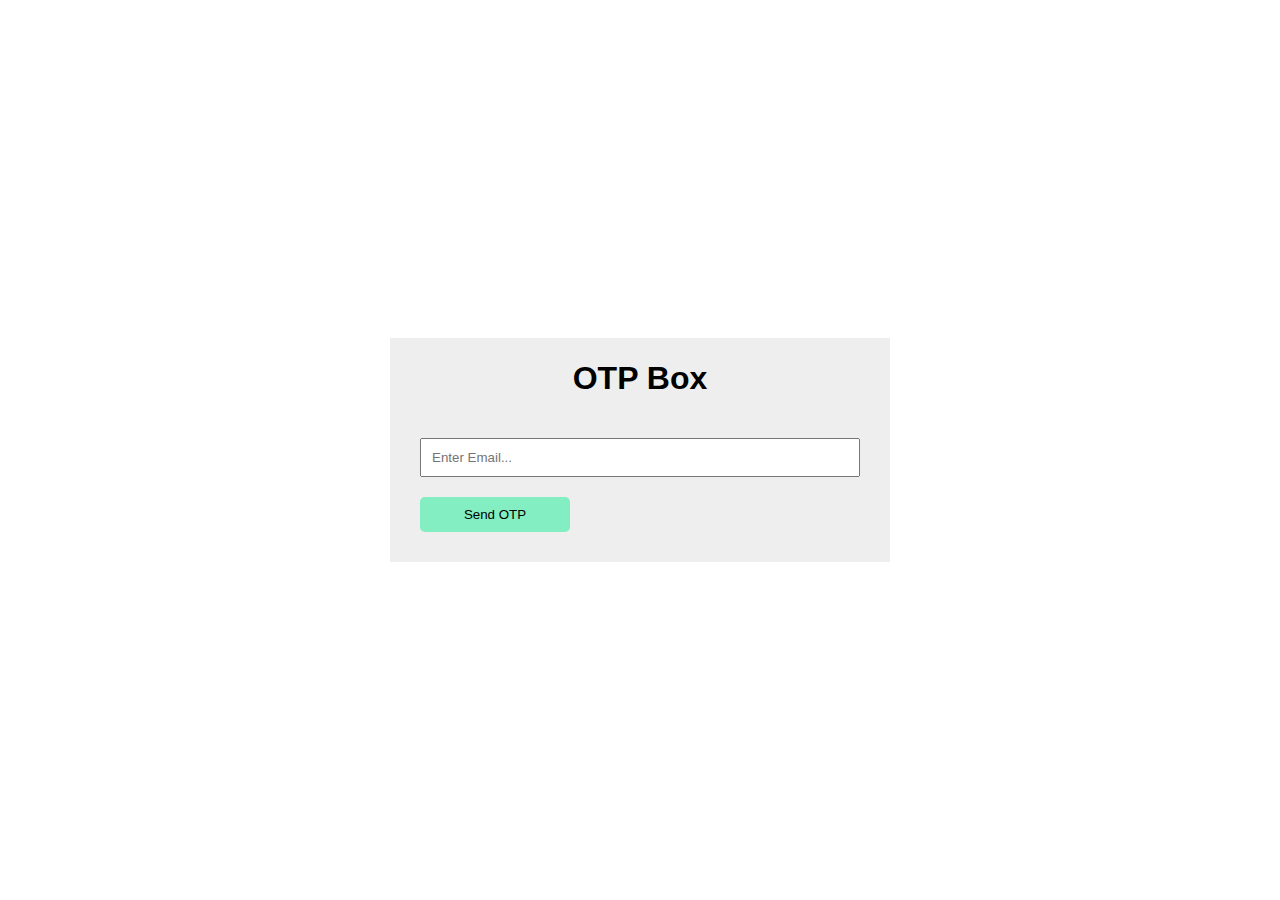
<file: OTPBox/index.html>
<!DOCTYPE html>
<html>
<head>
    <title>OTP in JS</title>
    <link rel="stylesheet" href="style.css">
    <script src="https://smtpjs.com/v3/smtp.js"></script>
</head>
<body>
    <div class="form">
        <h1>OTP Box</h1>
        <input type="email" id="email" placeholder="Enter Email...">
        <div class="otpverify" style="display: none;">
            <input type="text" id="otp_inp" placeholder="Enter the OTP sent to your Email...">
            <button class="btn" id="otp-btn">Verify</button>
        </div>
        <button class="btn" onclick="sendOTP()">Send OTP</button>
    </div>
    <script src="script.js"></script>
</body>
</html>
</file>
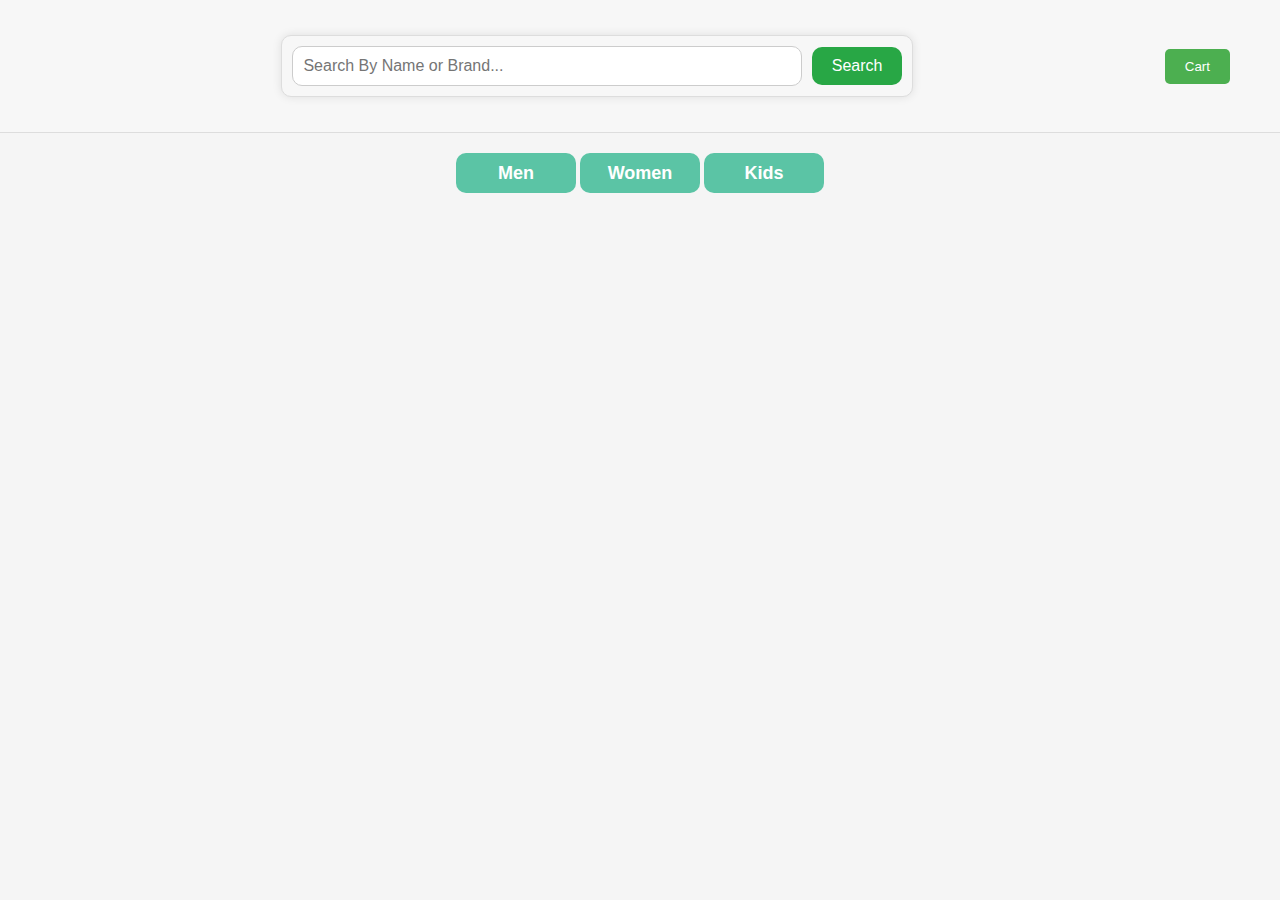
<file: Shoping_Cart/index.html>
<!DOCTYPE html>
<html lang="en">
<head>
    <meta charset="UTF-8">
    <meta name="viewport" content="width=device-width, initial-scale=1.0">
    <title>Shopping Cart Website</title>
    <link rel="stylesheet" href="./styles.css">
</head>
<body>
    <div id="header">
        <div id="search-bar">
          <input type="text" id="searchInput" placeholder="Search By Name or Brand...">
          <button id="searchButton">Search</button>
        </div>
        <button class="cart" id="cart-btn">Cart</button>
      </div>
  <div id="btn">
      <button>Men</button>
      <button>Women</button>
      <button>Kids</button>
  </div>
  <div id="main">
  </div>
  <script src="./script.js"></script>
</body>
</html>
</file>
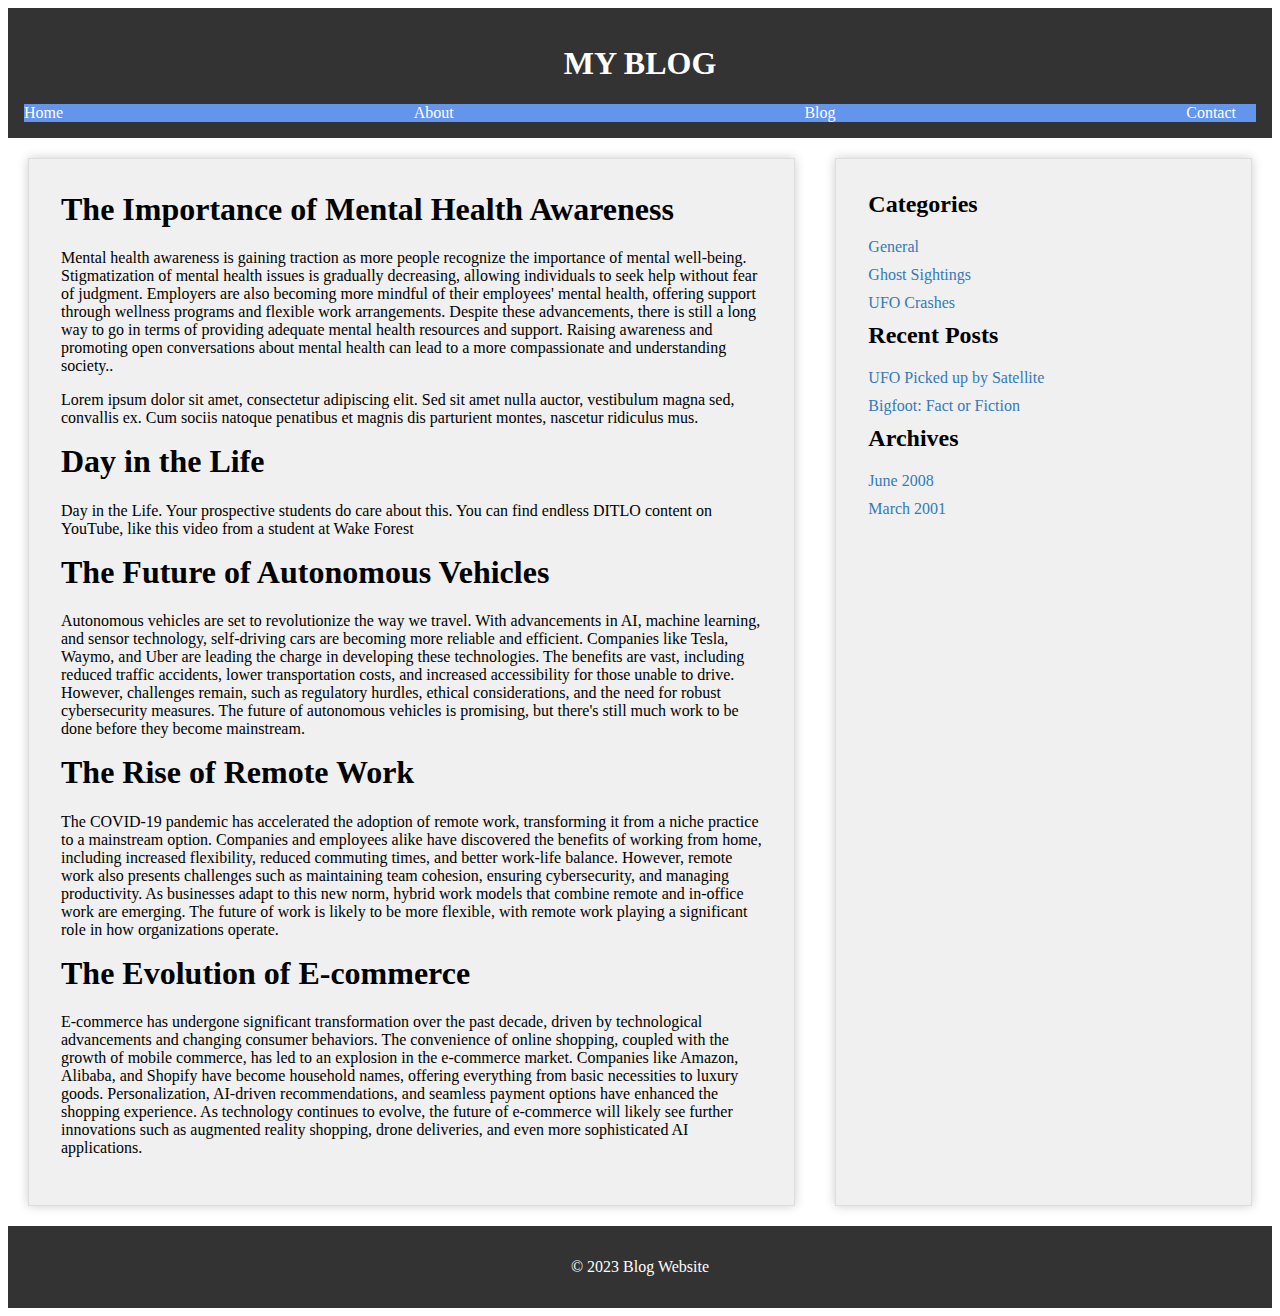
<file: Day4/view.html>
<!DOCTYPE html>
<html lang="en">
<head>
    <meta charset="UTF-8">
    <meta name="viewport" content="width=device-width, initial-scale=1.0">
    <title>Blog Website</title>
    <link rel="stylesheet" href="style.css">
</head>
<body>
    
    <nav class="navbar">
        <h1> MY BLOG</h1>
        <ul>
            <li><a href="#home">Home</a></li>
            <li><a href="#about">About</a></li>
            <li><a href="#blog">Blog</a></li>
            <li><a href="#contact">Contact</a></li>
        </ul>
    </nav>
    <div class="container">
        <div class="content-box">
            <h1>The Importance of Mental Health Awareness</h1>
            <p>Mental health awareness is gaining traction as more people recognize the importance of mental well-being. Stigmatization of mental health issues is gradually decreasing, allowing individuals to seek help without fear of judgment. Employers are also becoming more mindful of their employees' mental health, offering support through wellness programs and flexible work arrangements. Despite these advancements, there is still a long way to go in terms of providing adequate mental health resources and support. Raising awareness and promoting open conversations about mental health can lead to a more compassionate and understanding society..</p>
            <p>Lorem ipsum dolor sit amet, consectetur adipiscing elit. Sed sit amet nulla auctor, vestibulum magna sed, convallis ex. Cum sociis natoque penatibus et magnis dis parturient montes, nascetur ridiculus mus.</p>
            <h1>Day in the Life</h1>
            <p>Day in the Life. Your prospective students do care about this. You can find endless DITLO content on YouTube, like this video from a student at Wake Forest</p>
            <h1>The Future of Autonomous Vehicles</h1>
            <p>Autonomous vehicles are set to revolutionize the way we travel. With advancements in AI, machine learning, and sensor technology, self-driving cars are becoming more reliable and efficient. Companies like Tesla, Waymo, and Uber are leading the charge in developing these technologies. The benefits are vast, including reduced traffic accidents, lower transportation costs, and increased accessibility for those unable to drive. However, challenges remain, such as regulatory hurdles, ethical considerations, and the need for robust cybersecurity measures. The future of autonomous vehicles is promising, but there's still much work to be done before they become mainstream.</p>
            <h1>The Rise of Remote Work</h1>
            <p>The COVID-19 pandemic has accelerated the adoption of remote work, transforming it from a niche practice to a mainstream option. Companies and employees alike have discovered the benefits of working from home, including increased flexibility, reduced commuting times, and better work-life balance. However, remote work also presents challenges such as maintaining team cohesion, ensuring cybersecurity, and managing productivity. As businesses adapt to this new norm, hybrid work models that combine remote and in-office work are emerging. The future of work is likely to be more flexible, with remote work playing a significant role in how organizations operate.</p>

            <h1>The Evolution of E-commerce</h1>
            <p>E-commerce has undergone significant transformation over the past decade, driven by technological advancements and changing consumer behaviors. The convenience of online shopping, coupled with the growth of mobile commerce, has led to an explosion in the e-commerce market. Companies like Amazon, Alibaba, and Shopify have become household names, offering everything from basic necessities to luxury goods. Personalization, AI-driven recommendations, and seamless payment options have enhanced the shopping experience. As technology continues to evolve, the future of e-commerce will likely see further innovations such as augmented reality shopping, drone deliveries, and even more sophisticated AI applications.</p>

        
       
        </div>
        <div class="sidebar">
            <h2>Categories</h2>
            <ul>
                <li><a href="#">General</a></li>
                <li><a href="#">Ghost Sightings</a></li>
                <li><a href="#">UFO Crashes</a></li>
            </ul>
            <h2>Recent Posts</h2>
            <ul>
                <li><a href="#">UFO Picked up by Satellite</a></li>
                <li><a href="#">Bigfoot: Fact or Fiction</a></li>
            </ul>
            <h2>Archives</h2>
            <ul>
                <li><a href="#">June 2008</a></li>
                <li><a href="#">March 2001</a></li>
            </ul>
        </div>
    </div>
    <footer>
        <p>&copy; 2023 Blog Website</p>
    </footer>
</body>
</html>
</file>
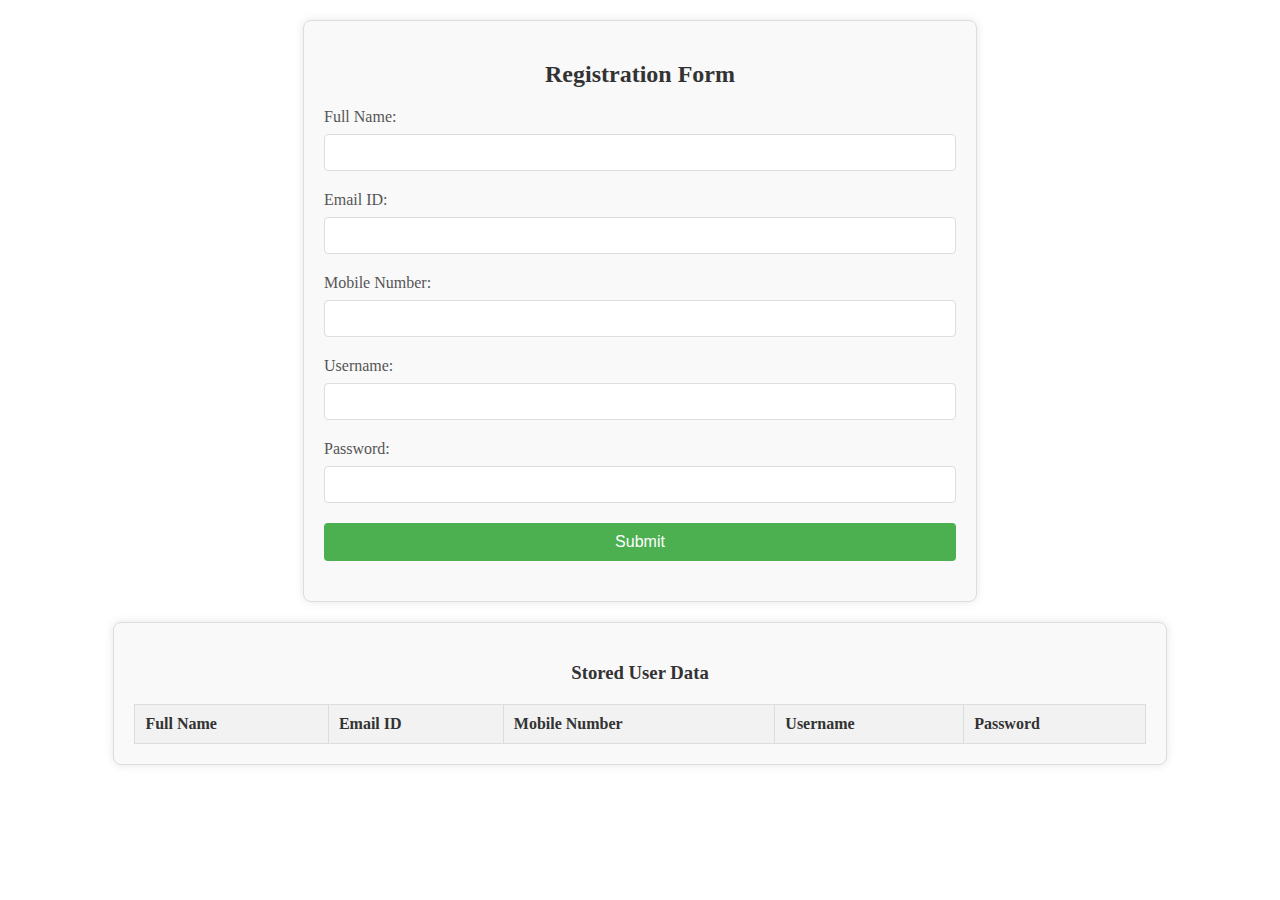
<file: Registration Form/view.html>
<!DOCTYPE html>
<html lang="en">
<head>
    <meta charset="UTF-8" />
    <meta name="viewport" content="width=device-width, initial-scale=1.0" />
    <title>Registration Form</title>
    <link rel="stylesheet" href="style.css" />
</head>
<body>
    <div class="registration-container">
        <h2>Registration Form</h2>
        <form id="registrationForm">
            <label for="fullName">Full Name:</label>
            <input type="text" id="fullName" name="fullName" />
            <span class="error-message" id="fullNameError"></span>

            <label for="email">Email ID:</label>
            <input type="email" id="email" name="email" />
            <span class="error-message" id="emailError"></span>

            <label for="mobile">Mobile Number:</label>
            <input type="tel" id="mobile" name="mobile" />
            <span class="error-message" id="mobileError"></span>

            <label for="username">Username:</label>
            <input type="text" id="username" name="username" />
            <span class="error-message" id="usernameError"></span>

            <label for="password">Password:</label>
            <input type="password" id="password" name="password" />
            <span class="error-message" id="passwordError"></span>

            <button type="button" onclick="registerUser()">Submit</button>
        </form>
        <p id="message"></p>
        <button
            id="showTableButton"
            style="display: none"
            onclick="redirectToUserTable()"
        >
            Show Registered Users
        </button>
    </div>
    <div class="user-data-container">
        <h3>Stored User Data</h3>
        <table id="userDataTable">
            <thead>
                <tr>
                    <th>Full Name</th>
                    <th>Email ID</th>
                    <th>Mobile Number</th>
                    <th>Username</th>
                    <th>Password</th>
                </tr>
            </thead>
            <tbody id="userDataTableBody">
                <!-- User data will be appended here -->
            </tbody>
        </table>
    </div>

    <script src="script.js"></script>
</body>
</html>
</file>
<file: OTPBox/style.css>
* {
	box-sizing: border-box;
	font-family: 'poppins', sans-serif;
}
body {
	text-align: center;
	display: flex;
	align-items: center;
	justify-content: center;
	margin: 0;
	padding: 0;
	height: 100vh;
}
.form {
	width: 500px;
	background-color: #eeeeee;
	padding: 0 30px;
	display: grid;
	gap: 20px;
	padding-bottom: 30px;
}
input {
	width: 100%;
	padding: 10px;
}
.otpverify {
	width: 100%;
	display: flex;
	gap: 20px;
}
.btn {
	padding: 10px;
	background-color: #82eec1;
	outline: none;
	border: none;
	cursor: pointer;
	border-radius: 5px;
	width: 150px;
}
.otpverify{
	display: none;
}
</file>
<file: Shoping_Cart/styles.css>
body 
{
  background-color: rgb(245, 245, 245) ;
  margin: 0%;
  padding: 0%;
  box-sizing: border-box;
  border-radius: 8px;
}

.cardImage 
{
  width: 200px;
  height: 200px;
  border-radius: 8px;
  cursor: pointer;
}
.cardImage:hover {
    transform: scale(1.1); /* scale up the image on hover */
}

#main 
{
  display: grid;
  grid-template-columns: repeat(4, 350px);
  gap: 30px;
  border-radius: 8px;
  
}


#image,
#child1 
{
  display: flex;
  flex-direction: column;
  align-items: center;
  border-radius: 8px;
}

#child 
{
    background-color:#f7f7f7;
  display: flex;
  flex-direction: column;
  align-items: center;
  width: 300px;
  margin-top: 50px;
  margin-left: 30px;
  border: 1px solid #ddd;
  box-shadow: 0 0 10px rgba(0, 0, 0, 0.1);
  font-family: 'Open Sans', sans-serif;
}

.cart {
    background-color: #4CAF50;
    color: #fff;
    padding: 10px 20px;
    border: none;
    border-radius: 5px;
    cursor: pointer;
    font-family: Arial , sans-serif;
}
.cart:hover {
    background-color: #3e8e41;
}

#btn {
    width: 100%; 
    text-align: center;
    margin-top: 20px; 
  }
  
  #btn button {
    height: 40px;
    width: 120px;
    background-color: rgb(91, 196, 165); 
    color: #fff;
    font-size: 18px;
    font-family: sans-serif;
    font-weight: bold;
    border: none;
    border-radius: 10px;
    cursor: pointer;
    display: inline-block; 
  }

#search-bar 
{
    width: 50%;
    margin: 20px auto;
    display: flex;
    justify-content: space-between;
    align-items: center;
    border-radius: 10px;
    background-color: #f7f7f7;
    padding: 10px;
    border: 1px solid #ddd;
    box-shadow: 0 0 10px rgba(0, 0, 0, 0.1);
}

#searchInput
 {
  padding: 10px;
  font-size: 16px;
  border: 1px solid #ccc;
  width: 2300px;
  margin-right: 10px; 
  box-sizing: border-box;
  border-radius: 10px;
}

#searchButton 
{
  padding: 10px 20px;
  font-size: 16px;
  cursor: pointer;
  border: none;
  background-color: #28a745;
  color: white;
  border-radius: 10px;
  transition: background-color 0.3s;
}

#searchButton:hover 
{
  background-color: #218838;
}

#header {
    display: flex;
    justify-content: space-between;
    align-items: center;
    padding: 15px 30px;
    background-color: #f7f7f7;
    border-bottom: 1px solid #ddd;
  }
  #cart-btn {
    margin-right: 20px;
  }
</file>
<file: Day4/style.css>
.navbar {
    background-color: #333;
    color: #fff;
    padding: 1em;
    text-align: center;
    font-family: 'Times New Roman', Times, serif;
}

.navbar ul {
    list-style: none;
    margin: 0;
    padding: 0;
    display: flex;
    justify-content: space-between;
    background-color:cornflowerblue;
    font-weight: 300;
    
}

.navbar li {
    margin-right: 20px;
}

.navbar a {
    color: #fff;
    text-decoration: none;
}


.content-box {
    background-color: #f0f0f0;
    padding: 2em;
    margin: 20px;
    border: 1px solid #ddd;
    box-shadow: 0 0 10px rgba(0, 0, 0, 0.2);
}

.content-box h1 {
    margin-top: 0;
}

footer {
    background-color: #333;
    color: #fff;
    padding: 1em;
    text-align: center;
    clear: both;
}css
.navbar {
    background-color: #333;
    color: #fff;
    padding: 1em;
    text-align: center;
}

.navbar ul {
    list-style: none;
    margin: 0;
    padding: 0;
    display: flex;
    justify-content: space-between;
}

.navbar li {
    margin-right: 20px;
}

.navbar a {
    color: #fff;
    text-decoration: none;
}

.container {
    display: flex;
    flex-wrap: wrap;
}

.content-box {
    background-color: #f0f0f0;
    padding: 2em;
    margin: 20px;
    border: 1px solid #ddd;
    box-shadow: 0 0 10px rgba(0, 0, 0, 0.2);
    flex: 2;
}

.sidebar {
    background-color: #f0f0f0;
    padding: 2em;
    margin: 20px;
    border: 1px solid #ddd;
    box-shadow: 0 0 10px rgba(0, 0, 0, 0.2);
    flex: 1;
}

.sidebar h2 {
    margin-top: 0;
}

.sidebar ul {
    list-style: none;
    margin: 0;
    padding: 0;
}

.sidebar li {
    margin-bottom: 10px;
}

.sidebar a {
    text-decoration: none;
    color: #337ab7;
}

.sidebar a:hover {
    color: #23527c;
}

footer {
    background-color: #333;
    color: #fff;
    padding: 1em;
    text-align: center;
    clear: both;
}
</file>
<file: Registration Form/style.css>
/* Registration container styling */
.registration-container {
    width: 50%; /* Adjust as needed */
    margin: 20px auto;
    padding: 20px;
    border: 1px solid #ddd;
    border-radius: 8px;
    box-shadow: 0 0 10px rgba(0, 0, 0, 0.1);
    background-color: #f9f9f9;
}

/* Registration form styling */
.registration-container h2 {
    text-align: center;
    color: #333;
    margin-bottom: 20px;
}

.registration-container label {
    display: block;
    margin-bottom: 8px;
    color: #555;
}

.registration-container input {
    width: 100%;
    padding: 10px;
    margin-bottom: 10px;
    border: 1px solid #ddd;
    border-radius: 4px;
    box-sizing: border-box;
}

.registration-container .error-message {
    color: red;
    font-size: 0.9em;
    margin-bottom: 10px;
    display: block;
}

.registration-container button {
    width: 100%;
    padding: 10px;
    background-color: #4CAF50;
    color: white;
    border: none;
    border-radius: 4px;
    cursor: pointer;
    font-size: 1em;
}

.registration-container button:hover {
    background-color: #45a049;
}

.registration-container p {
    text-align: center;
    color: #333;
    margin-top: 20px;
}

.registration-container #showTableButton {
    margin-top: 20px;
}

/* User data container styling */
.user-data-container {
    width: 80%; /* Adjust as needed */
    margin: 20px auto;
    padding: 20px;
    border: 1px solid #ddd;
    border-radius: 8px;
    box-shadow: 0 0 10px rgba(0, 0, 0, 0.1);
    background-color: #f9f9f9;
}

.user-data-container h3 {
    text-align: center;
    color: #333;
    margin-bottom: 20px;
}

#userDataTable {
    width: 100%;
    border-collapse: collapse;
}

#userDataTable th, #userDataTable td {
    border: 1px solid #ddd;
    padding: 10px;
    text-align: left;
}

#userDataTable th {
    background-color: #f2f2f2;
    color: #333;
}

#userDataTable tr:nth-child(even) {
    background-color: #f9f9f9;
}

#userDataTable tr:hover {
    background-color: #f1f1f1;
}

#userDataTableBody td {
    color: #555;
}
</file>
